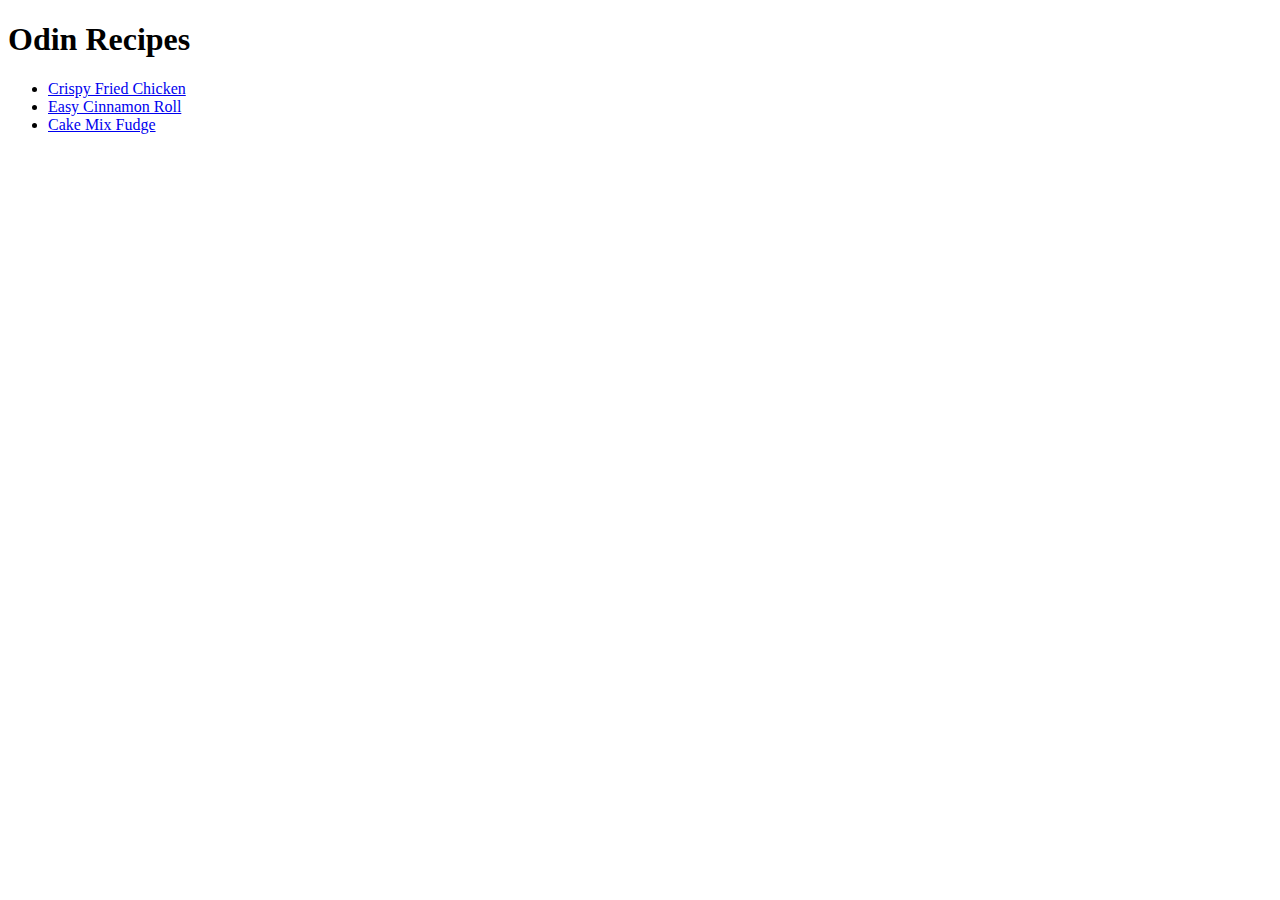
<file: index.html>
<!DOCTYPE html>
<html lang="en">
<head>
    <meta charset="UTF-8">
    <meta name="viewport" content="width=device-width, initial-scale=1.0">
    <title>Recipes</title>
</head>
<body>
    <h1>Odin Recipes</h1>
    <ul>
        <li><a href="FriedChicken.html">Crispy Fried Chicken</a></li>
        <li><a href="CinnamonRoll.html">Easy Cinnamon Roll</a></li>
        <li><a href="CakeFudge.html">Cake Mix Fudge</a></li>
    </ul>
    
</body>
</html>
</file>
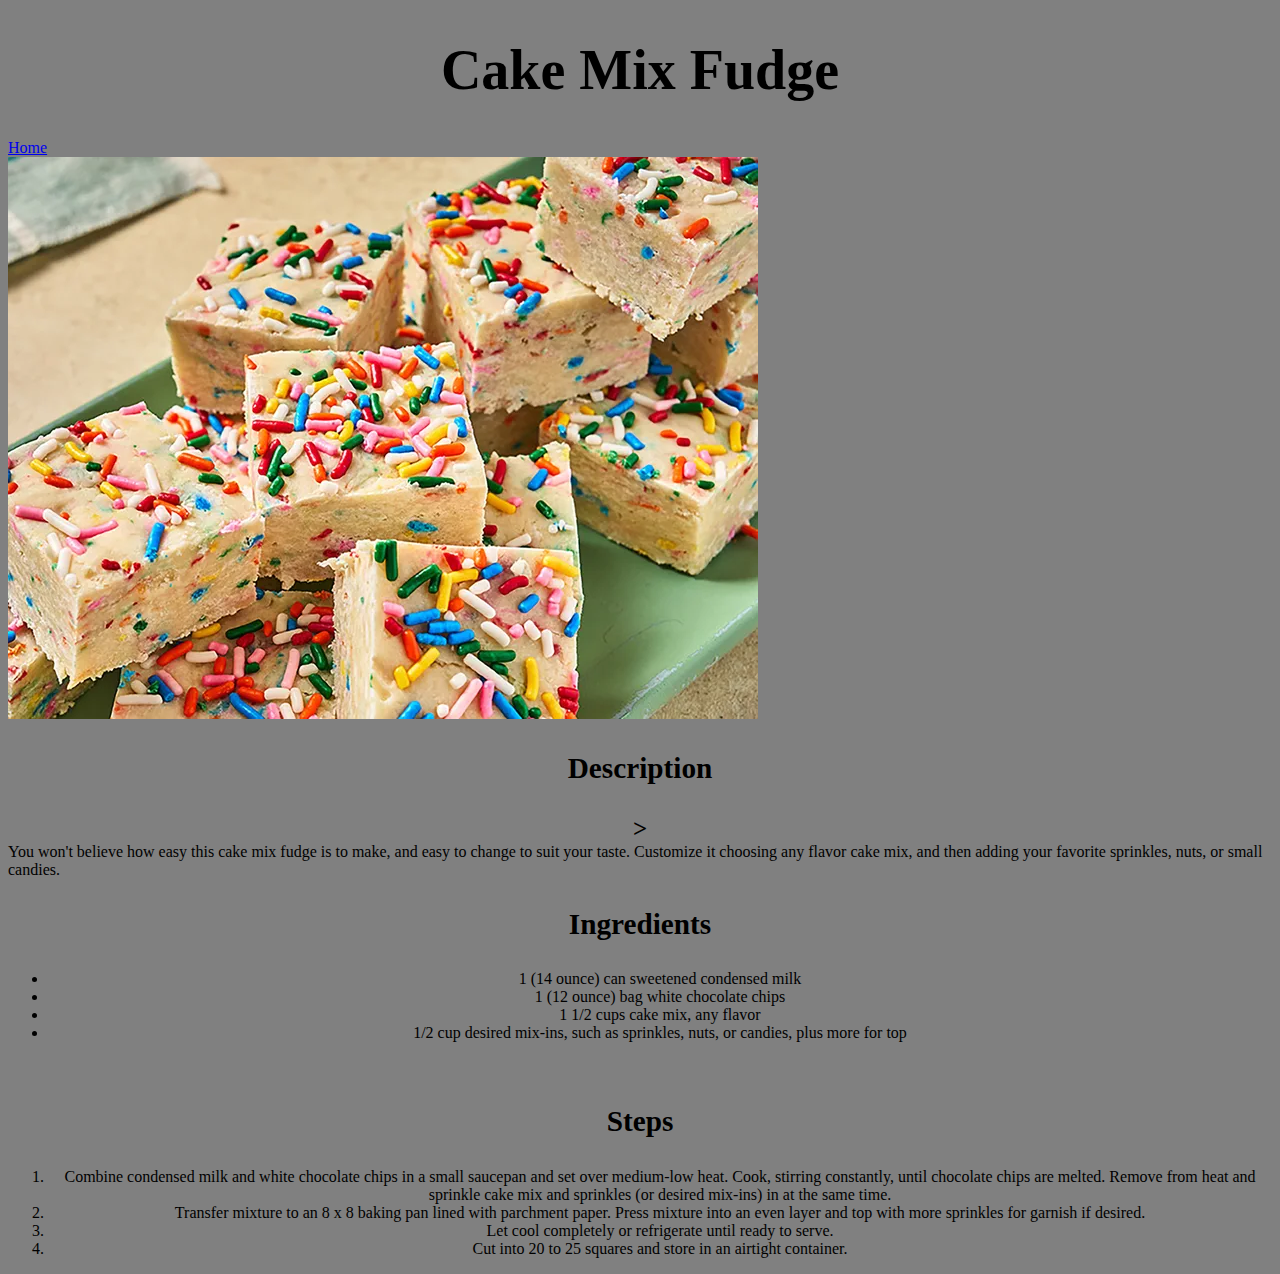
<file: CakeFudge.html>
<!DOCTYPE html>
<html lang="en">
<head>
    <meta charset="UTF-8">
    <meta name="viewport" content="width=device-width, initial-scale=1.0">
    <title>Cake Mix Fudge</title>
    <link rel="stylesheet" href="style.css">
</head>
<body>
<div class = "mainheading"><h1>Cake Mix Fudge</h1></div>
<a href="index.html">Home</a>
<br>
<div id = cake ><img src="CakeFudge.webp" alt="CakeFudge"></div>
<div class = "headings"><h3>Description</h3>></div>
<p1>You won't believe how easy this cake mix fudge is to make, and easy to change to suit your taste. Customize it choosing any flavor cake mix, and then adding your favorite sprinkles, nuts, or small candies.</p1>

<div class = "headings"><h3>Ingredients</h3></div>
<ul>
  <li>1 (14 ounce) can sweetened condensed milk</li>
  <li>1 (12 ounce) bag white chocolate chips</li>
  <li>1 1/2 cups cake mix, any flavor</li>
  <li>1/2 cup desired mix-ins, such as sprinkles, nuts, or candies, plus more for top</li>
</ul>


<br>
<div class = "headings"><h3>Steps</h3></div>
<ol>
    <li>Combine condensed milk and white chocolate chips in a small saucepan and set over medium-low heat. Cook, stirring constantly, until chocolate chips are melted.  Remove from heat and sprinkle cake mix and sprinkles (or desired mix-ins) in at the same time.</li>
    <li>Transfer mixture to an 8 x 8 baking pan lined with parchment paper.  Press mixture into an even layer and top with more sprinkles for garnish if desired.</li>
    <li>Let cool completely or refrigerate until ready to serve.</li>
    <li>Cut into 20 to 25 squares and store in an airtight container.</li>
</ol>
</body>
</html>
</file>
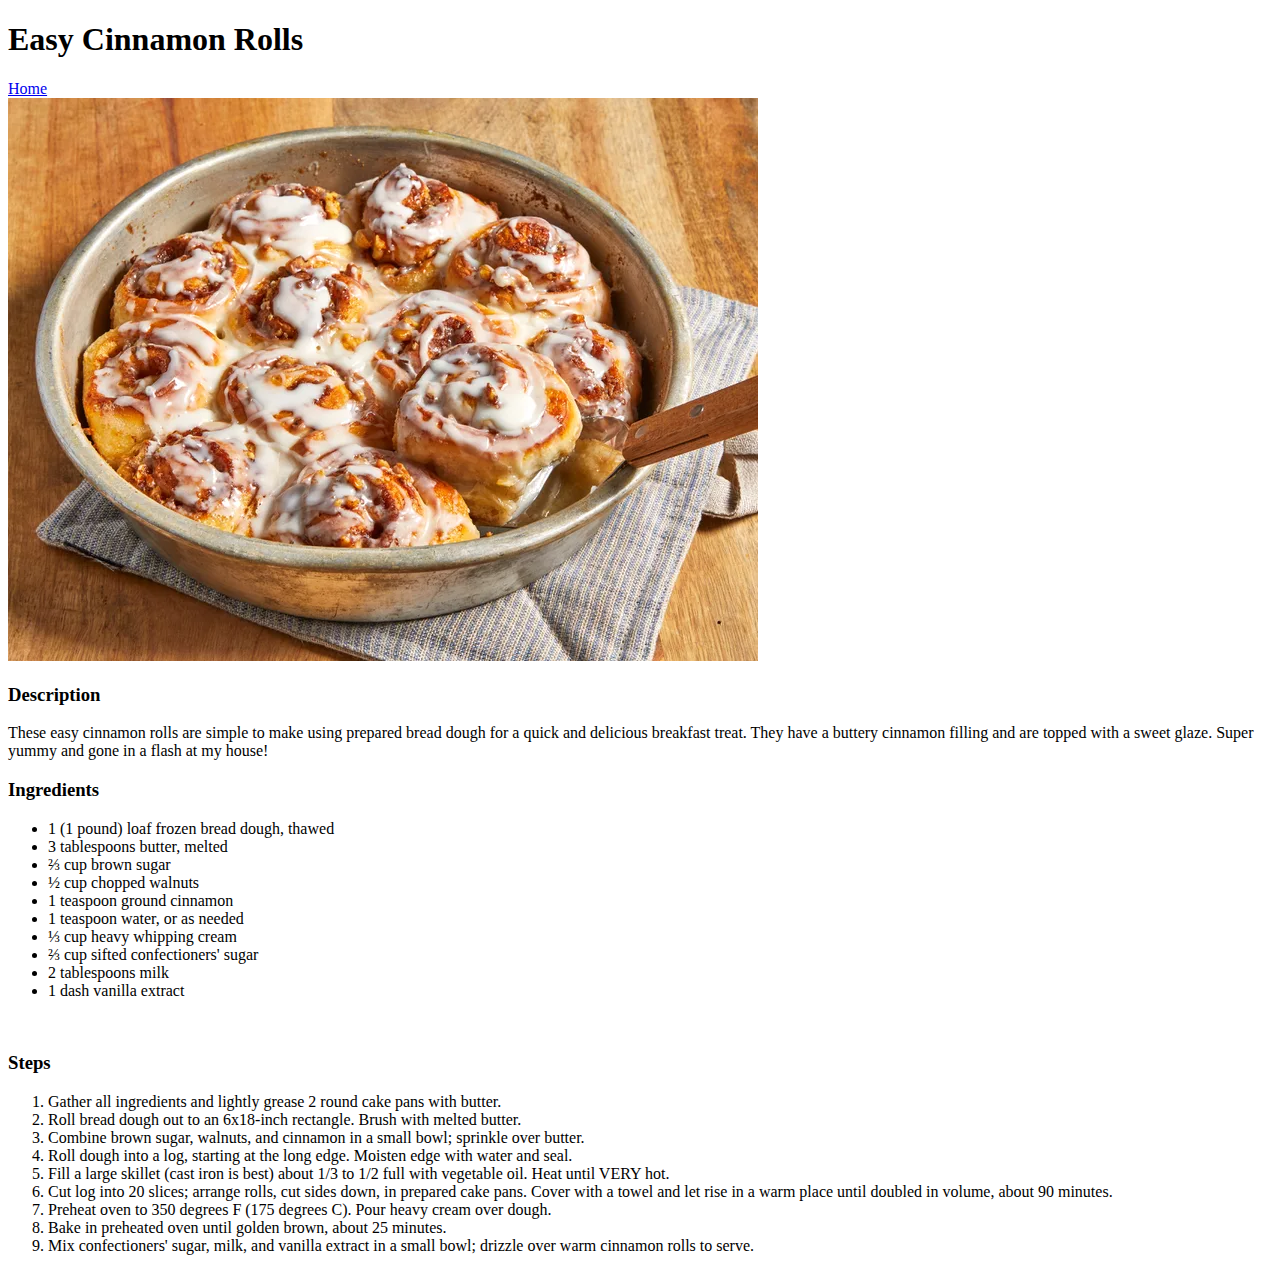
<file: CinnamonRoll.html>
<!DOCTYPE html>
<html lang="en">
<head>
    <meta charset="UTF-8">
    <meta name="viewport" content="width=device-width, initial-scale=1.0">
    <title>Easy Cinnamon Rolls</title>
</head>
<body>
<h1>Easy Cinnamon Rolls</h1>
<a href="index.html">Home</a>
<br>
<img src="CinnamonRoll.webp" alt="CinnamonRoll">
<h3>Description</h3>
<p1>These easy cinnamon rolls are simple to make using prepared bread dough for a quick and delicious breakfast treat. They have a buttery cinnamon filling and are topped with a sweet glaze. Super yummy and gone in a flash at my house!</p1>

<h3>Ingredients</h3>
<ul>
  <li>1 (1 pound) loaf frozen bread dough, thawed</li>
  <li>3 tablespoons butter, melted</li>
  <li>⅔ cup brown sugar</li>
  <li>½ cup chopped walnuts</li>
  <li>1 teaspoon ground cinnamon</li>
  <li>1 teaspoon water, or as needed</li>
  <li>⅓ cup heavy whipping cream</li>
  <li>⅔ cup sifted confectioners' sugar</li>
  <li>2 tablespoons milk</li>
  <li>1 dash vanilla extract</li>
</ul>


<br>
<h3>Steps</h3>
<ol>
    <li>Gather all ingredients and lightly grease 2 round cake pans with butter.</li>
    <li>Roll bread dough out to an 6x18-inch rectangle. Brush with melted butter.</li>
    <li>Combine brown sugar, walnuts, and cinnamon in a small bowl; sprinkle over butter.</li>
    <li>Roll dough into a log, starting at the long edge. Moisten edge with water and seal.</li>
    <li>Fill a large skillet (cast iron is best) about 1/3 to 1/2 full with vegetable oil. Heat until VERY hot.</li>
    <li>Cut log into 20 slices; arrange rolls, cut sides down, in prepared cake pans. Cover with a towel and let rise in a warm place until doubled in volume, about 90 minutes.</li>
    <li>Preheat oven to 350 degrees F (175 degrees C). Pour heavy cream over dough.</li>
    <li>Bake in preheated oven until golden brown, about 25 minutes.</li>
    <li>Mix confectioners' sugar, milk, and vanilla extract in a small bowl; drizzle over warm cinnamon rolls to serve.</li>
    
</ol>
</body>
</html>
</file>
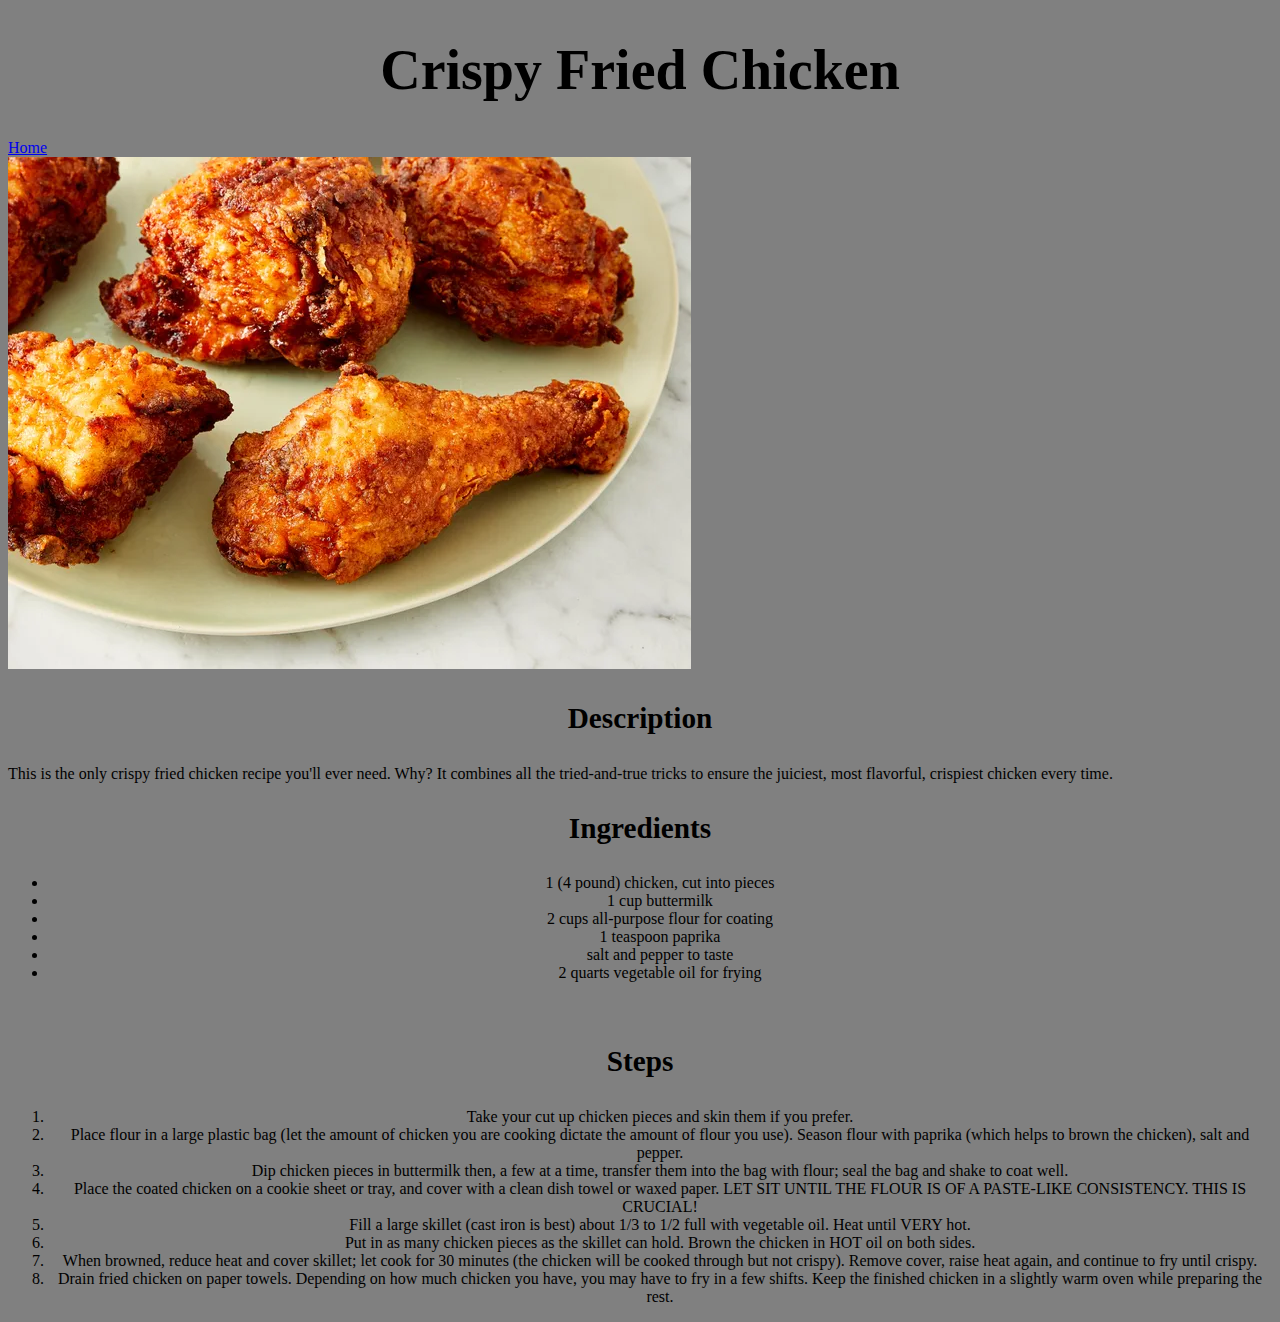
<file: FriedChicken.html>
<!DOCTYPE html>
<html lang="en">
<head>
    <meta charset="UTF-8">
    <meta name="viewport" content="width=device-width, initial-scale=1.0">
    <title>Crispy Fried Chicken</title>
    <link rel="stylesheet" href="style.css">
</head>
<body>
<div class = "mainheading"><h1>Crispy Fried Chicken</h1></div>
<a href="index.html">Home</a>
<br>
<img src="CrispyChickenPic.webp" alt="Crispy Fried Chicken">
<div class = "headings"><h3>Description</h3></div>
<p1>This is the only crispy fried chicken recipe you'll ever need.
     Why? It combines all the tried-and-true tricks to ensure the 
     juiciest, most flavorful, crispiest chicken every time.</p1>

<div class = "headings"><h3>Ingredients</h3></div>
<ul>
    <li>1 (4 pound) chicken, cut into pieces</li>
    <li>1 cup buttermilk</li>
    <li>2 cups all-purpose flour for coating</li>
    <li>1 teaspoon paprika</li>
    <li>salt and pepper to taste</li>
    <li>2 quarts vegetable oil for frying</li>
</ul>

<br>
<div class = "headings"><h3>Steps</h3></div>
<ol>
    <li>Take your cut up chicken pieces and skin them if you prefer.</li>
    <li>Place flour in a large plastic bag (let the amount of chicken you are cooking dictate the amount of flour you use). Season flour with paprika (which helps to brown the chicken), salt and pepper.</li>
    <li>Dip chicken pieces in buttermilk then, a few at a time, transfer them into the bag with flour; seal the bag and shake to coat well.</li>
    <li>Place the coated chicken on a cookie sheet or tray, and cover with a clean dish towel or waxed paper. LET SIT UNTIL THE FLOUR IS OF A PASTE-LIKE CONSISTENCY. THIS IS CRUCIAL!</li>
    <li>Fill a large skillet (cast iron is best) about 1/3 to 1/2 full with vegetable oil. Heat until VERY hot.</li>
    <li>Put in as many chicken pieces as the skillet can hold. Brown the chicken in HOT oil on both sides.</li>
    <li>When browned, reduce heat and cover skillet; let cook for 30 minutes (the chicken will be cooked through but not crispy). Remove cover, raise heat again, and continue to fry until crispy.</li>
    <li>Drain fried chicken on paper towels. Depending on how much chicken you have, you may have to fry in a few shifts. Keep the finished chicken in a slightly warm oven while preparing the rest.</li>
    
</ol>
</body>
</html>
</file>
<file: style.css>
.mainheading, .headings{
    text-align: center;
    font-weight: bold
}
.mainheading{
    font-size: 28px;
}
.headings {
    font-size: 25px;
}

body{
    font-family: "Times New Roman", serif;
    background-color: grey;
}
ul,ol{
    text-align: center;
}
#cake img{
    height: 100;
    width: auto;
}
</file>
